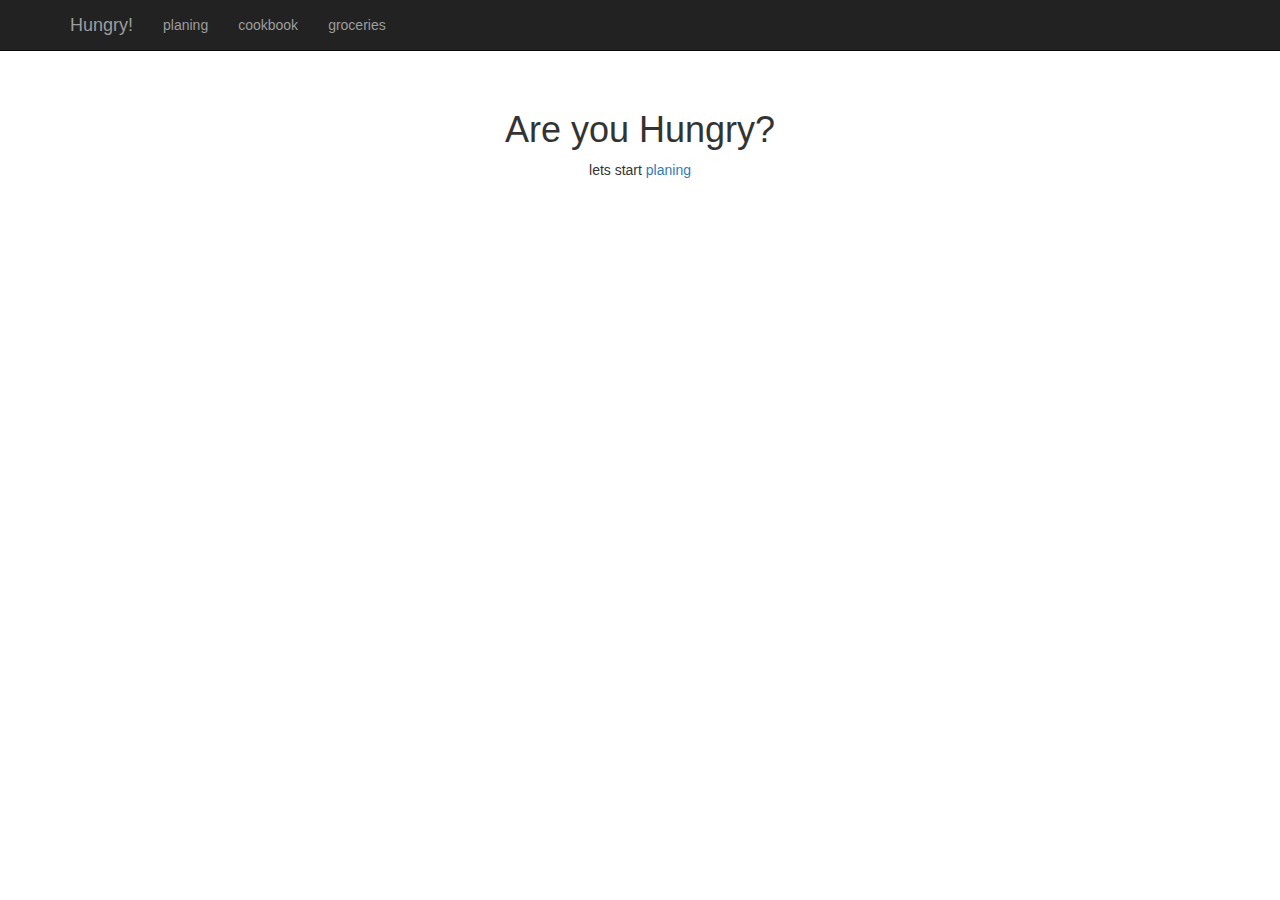
<file: index.html>
<!DOCTYPE html>
<html>
    <head>
        <meta charset="utf-8">
        <meta http-equiv="X-UA-Compatible" content="IE=edge">
        <meta name="viewport" content="width=device-width, initial-scale=1">
        <meta name="description" content="">
        <meta name="author" content="">
        <title>Hungry!</title>
        <link rel="stylesheet" href="js/lib/bootstrap/css/bootstrap.css">
        <link rel="stylesheet" href="css/app.css">
        <!-- HTML5 shim and Respond.js for IE8 support of HTML5 elements and media queries -->
        <!--[if lt IE 9]>
        <script src="https://oss.maxcdn.com/html5shiv/3.7.2/html5shiv.min.js"></script>
        <script src="https://oss.maxcdn.com/respond/1.4.2/respond.min.js"></script>
        <![endif]-->
    </head>
    <body>
        <nav class="navbar navbar-inverse navbar-fixed-top" role="navigation"></nav>
        <section ng-view></section>
        <script src="js/lib/requirejs/require.js" data-main="js/main.js"></script>
        <!--<script src="../../assets/js/ie10-viewport-bug-workaround.js"></script>-->
    </body>
</html>
</file>
<file: css/app.css>
[ng\:cloak], [ng-cloak], [data-ng-cloak], [x-ng-cloak], .ng-cloak, .x-ng-cloak {
    display: none !important;
}

body {
    padding-top: 50px;
}
.starter-template {
    padding: 40px 15px;
    text-align: center;
}
</file>
